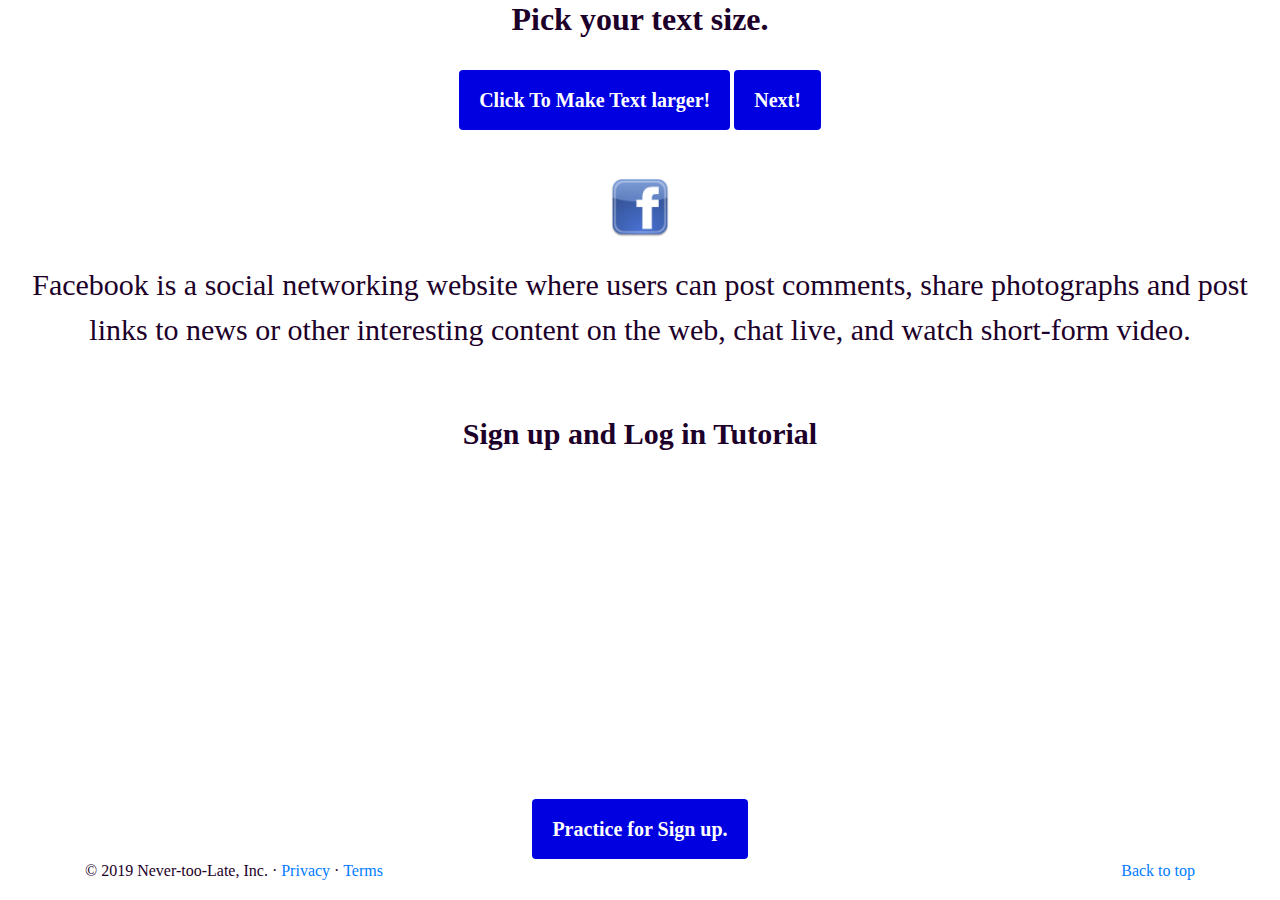
<file: myfb/facebook.html>
<!doctype html>
<html lang="en">
  <head>
    <!-- Required meta tags -->
    <meta charset="utf-8">
    <meta name="viewport" content="width=device-width, initial-scale=1, shrink-to-fit=no">

    <!-- Bootstrap CSS -->
    <link rel="stylesheet" href="style.css">

     <!-- <link rel="stylesheet" href="reset.css">  -->
    <title>Social media</title>
  </head>
  <body>
    <div class="d-flex align-items-center flex-column justify-content-center h-100 "" id="header">
    <p class="h2">Pick your text size.</p>
<br>




 <div class="badges">


<a href="#" class="badge badge-success">Click  To Make Text larger!</a>

<a href="#" class="badge badge-success"> Next!</a>
</div>



<br>
<br>

<img src="icon.png" alt="Facebook">

<br>
<div class="para">
  <p>Facebook is a social networking website where users can post comments, share photographs and post
    links to news or other interesting content on the web, chat live, and watch short-form video.</p>
</div>

<br>
<br>
<h3>Sign up and Log in Tutorial</h3>

<iframe width="560" height="315" src="https://www.youtube.com/embed/kL4l9Y_esw0" frameborder="0" allow="accelerometer; autoplay; encrypted-media; gyroscope; picture-in-picture" allowfullscreen></iframe>




<br>
<a href="#" class="badge badge-success">Practice for Sign up.</a>

</div>

<footer class="container">
  <p class="float-right"><a href="#">Back to top</a></p>
  <p>&copy; 2019 Never-too-Late, Inc. &middot; <a href="#">Privacy</a> &middot; <a href="#">Terms</a></p>
</footer>


    <!-- Optional JavaScript -->
    <!-- jQuery first, then Popper.js, then Bootstrap JS -->
    <script src="https://code.jquery.com/jquery-3.3.1.slim.min.js" integrity="sha384-q8i/X+965DzO0rT7abK41JStQIAqVgRVzpbzo5smXKp4YfRvH+8abtTE1Pi6jizo" crossorigin="anonymous"></script>
    <script src="https://cdnjs.cloudflare.com/ajax/libs/popper.js/1.14.7/umd/popper.min.js" integrity="sha384-UO2eT0CpHqdSJQ6hJty5KVphtPhzWj9WO1clHTMGa3JDZwrnQq4sF86dIHNDz0W1" crossorigin="anonymous"></script>
    <script src="https://stackpath.bootstrapcdn.com/bootstrap/4.3.1/js/bootstrap.min.js" integrity="sha384-JjSmVgyd0p3pXB1rRibZUAYoIIy6OrQ6VrjIEaFf/nJGzIxFDsf4x0xIM+B07jRM" crossorigin="anonymous"></script>
  </body>
</html>
</file>
